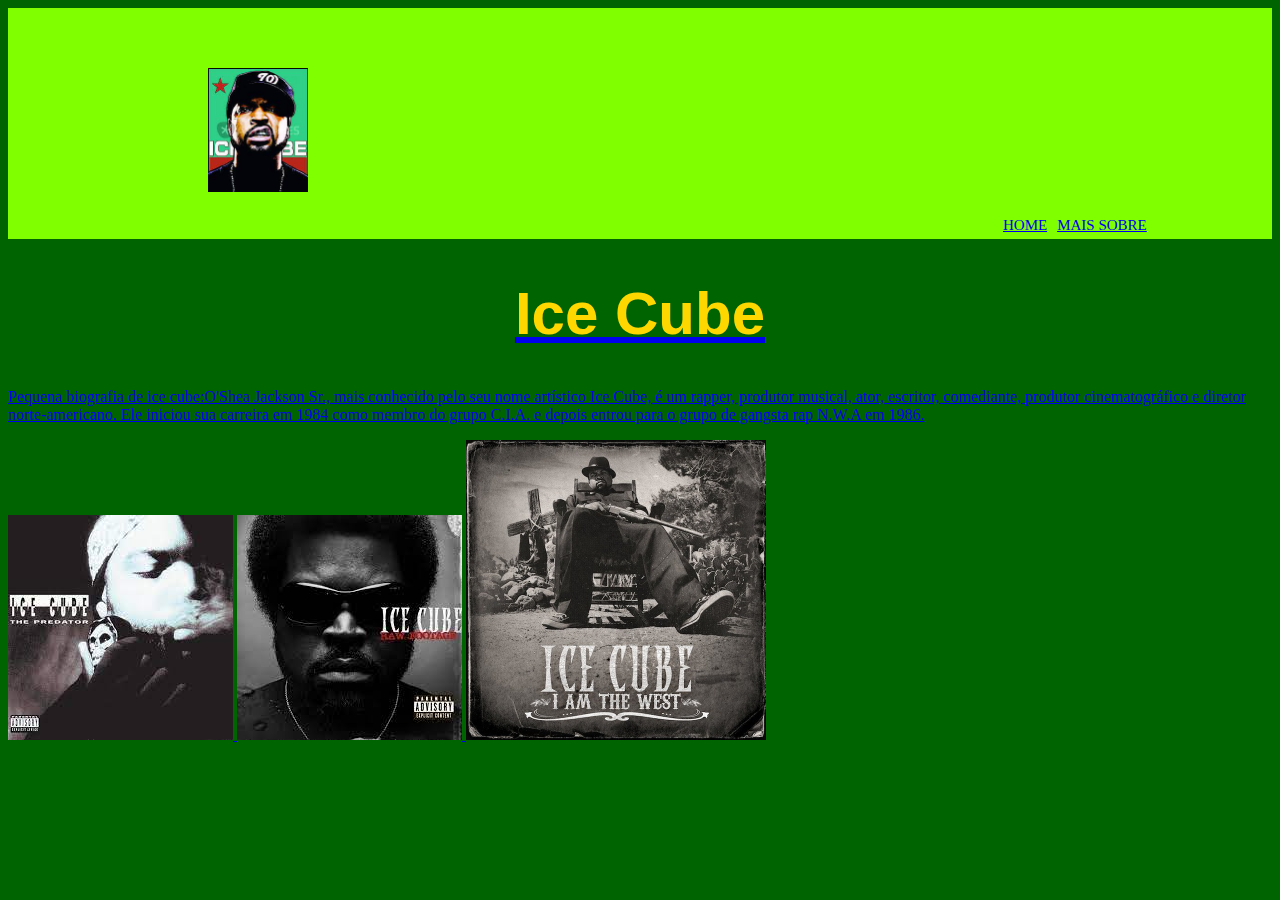
<file: index.html>
<!DOCTYPE html>
<html lang="port-br">
<head>
    <meta charset="UTF-8">
    <meta name="viewport" content="width=device-width, initial-scale=1.0">
    <title></title>
    <link rel="stylesheet" href="style.css">
</head>
<body>
    <header class='cabecalho'>
        <img class="logocabecalho" src="download.jpg" alt="">
        <ul class="lista_cabecalho"> 
            <li class="item_lista_cabecalho" ><a href="index.html">home</a></li>
            <li class="item_lista_cabecalho" ><a href="maissobre.html">mais sobre</a></li>
            <li class="item_lista_cabecalho" ><a href="maismusicas.html"</a></li>
        </ul>
    </header>
    <h1>Ice Cube</h1>
    <p>Pequena biografia de ice cube:O'Shea Jackson Sr., mais conhecido pelo seu nome artístico Ice Cube, é um rapper, produtor musical, ator, escritor, comediante, produtor cinematográfico e diretor norte-americano. Ele iniciou sua carreira em 1984 como membro do grupo C.I.A. e depois entrou para o grupo de gangsta rap N.W.A em 1986. </p>
    <img src="ice.jpg" alt="Ice">
<img src="icecube2.jpg" alt="icecube2">
<img src="i-am-the-west.jpg" alt="i-am-the-west">
</body>
</html>
</file>
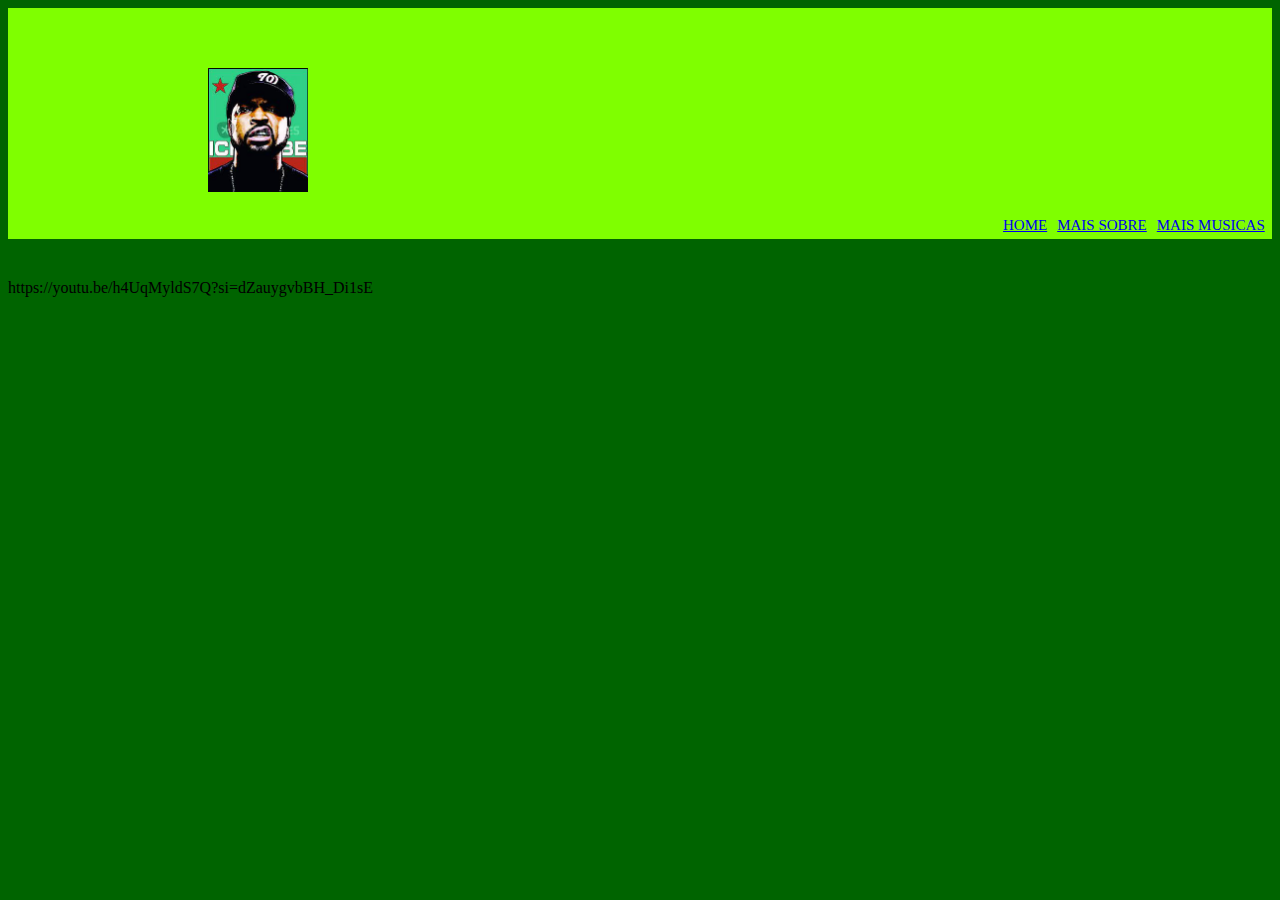
<file: maismusicas.html>
<!DOCTYPE html>
<html lang="port-br">
<head>
    <meta charset="UTF-8">
    <meta name="viewport" content="width=device-width, initial-scale=1.0">
    <title></title>
    <link rel="stylesheet" href="style.css">
</head>
<body>
    <header class='cabecalho'>
        <img class="logocabecalho" src="download.jpg" alt="">
        <ul class="lista_cabecalho"> 
            <li class="item_lista_cabecalho" ><a href="index.html">home</a></li>
            <li class="item_lista_cabecalho" ><a href="maissobre.html">mais sobre</a></li>
            <li class="item_lista_cabecalho" ><a href="maismusicas.html">mais musicas</a></li>
        </ul>
    </header>
<h1> </h1>
<li>https://youtu.be/h4UqMyldS7Q?si=dZauygvbBH_Di1sE </li>

</body>
</html>
</file>
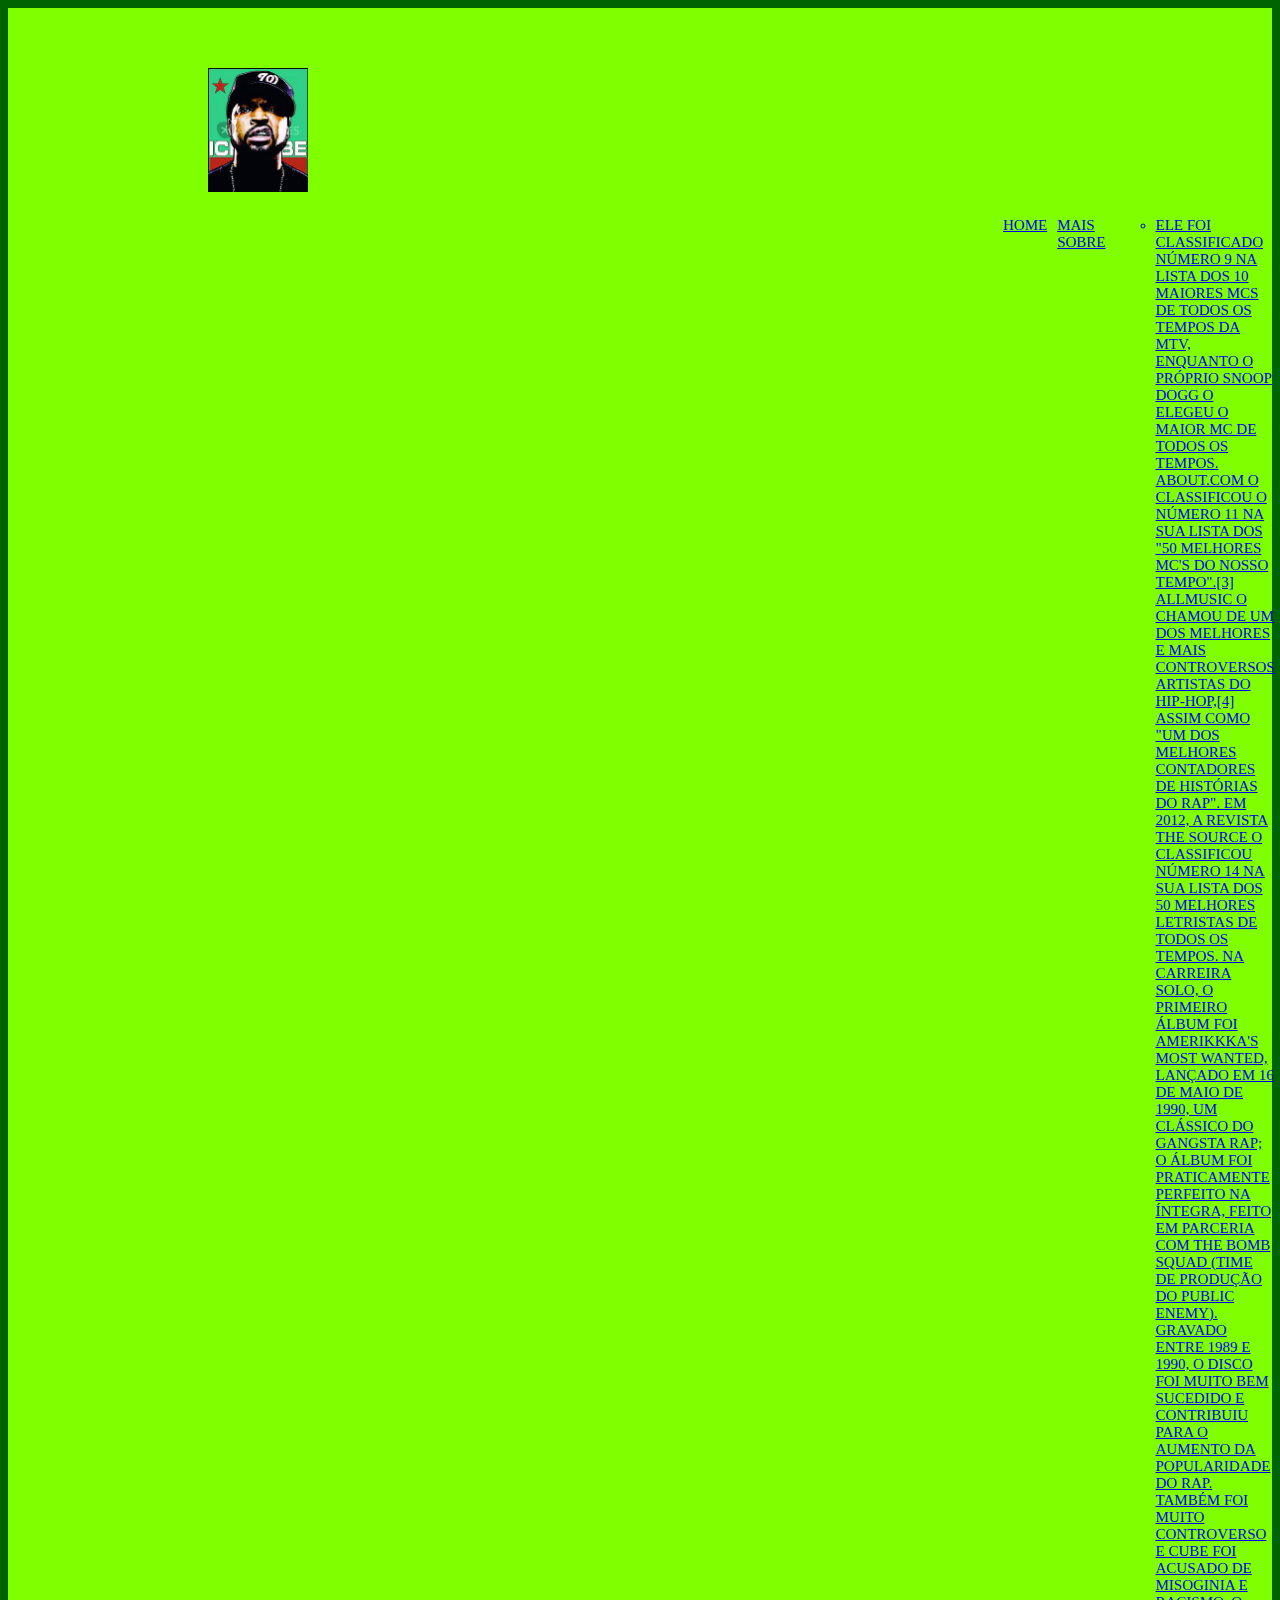
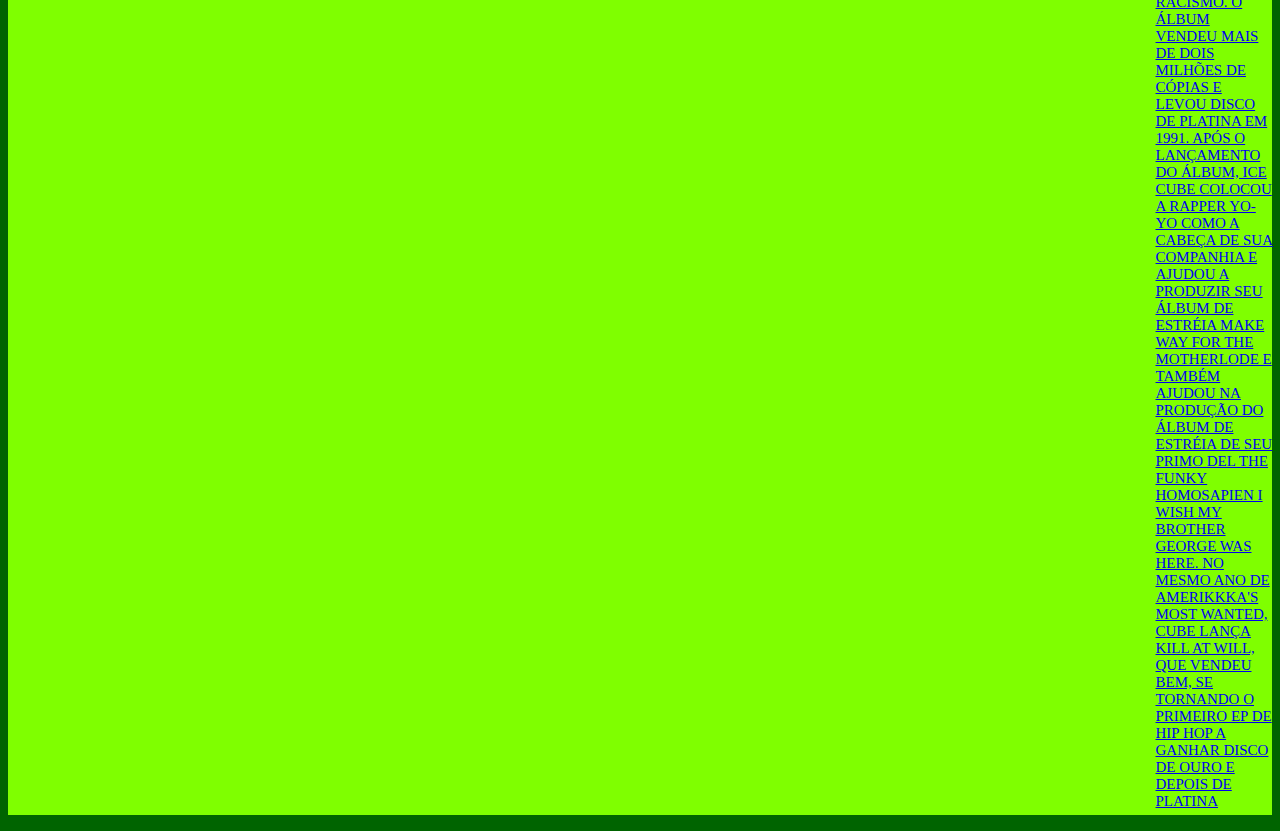
<file: maissobre.html>
<!DOCTYPE html>
<html lang="port-br">
<head>
    <meta charset="UTF-8">
    <meta name="viewport" content="width=device-width, initial-scale=1.0">
    <title></title>
    <link rel="stylesheet" href="style.css">
</head>
<body>
    <header class='cabecalho'>
        <img class="logocabecalho" src="download.jpg" alt="">
        <ul class="lista_cabecalho"> 
            <li class="item_lista_cabecalho" ><a href="index.html">home</a></li>
            <li class="item_lista_cabecalho" ><a href="maissobre.html">mais sobre</a></li>
            <li class="item_lista_cabecalho" ><a href=">mais músicas</li>
        </ul>
    </header>
<h1>um pouco mais sobre a carreira de ice cube</h1>
<h2>filmes, inspirações pra musica e mais</h2>
<img src="4711.webp" alt="4711.webp">
<ul>
    <li>Ele foi classificado número 9 na lista dos 10 Maiores MCs de Todos os Tempos da MTV, enquanto o próprio Snoop Dogg o elegeu o maior MC de todos os tempos. About.com o classificou o número 11 na sua lista dos "50 Melhores MC's do Nosso Tempo".[3] Allmusic o chamou de um dos melhores e mais controversos artistas do hip-hop,[4] assim como "um dos melhores contadores de histórias do rap". Em 2012, a revista The Source o classificou número 14 na sua lista dos 50 Melhores Letristas de Todos os Tempos.
    
    Na carreira solo, o primeiro álbum foi AmeriKKKa's Most Wanted, lançado em 16 de Maio de 1990, um clássico do Gangsta Rap; o álbum foi praticamente perfeito na íntegra, feito em parceria com The Bomb Squad (time de produção do Public Enemy). Gravado entre 1989 e 1990, o disco foi muito bem sucedido e contribuiu para o aumento da popularidade do rap. Também foi muito controverso e Cube foi acusado de misoginia e racismo. O álbum vendeu mais de dois milhões de cópias e levou disco de platina em 1991. Após o lançamento do álbum, Ice Cube colocou a rapper Yo-Yo como a cabeça de sua companhia e ajudou a produzir seu álbum de estréia Make Way for the Motherlode e também ajudou na produção do álbum de estréia de seu primo Del the Funky Homosapien I Wish My Brother George Was Here. No mesmo ano de AmeriKKKa's Most Wanted, Cube lança Kill at Will, que vendeu bem, se tornando o primeiro EP de hip hop a ganhar disco de ouro e depois de platina</li>
</ul
</body>
</html>
</file>
<file: style.css>
body{
    background-color: darkgreen;
}
h1{
    font-size: 60px;
    color: gold;
    font-family: 'Lucida Sans', 'Lucida Sans Regular', 'Lucida Grande', 'Lucida Sans Unicode', Geneva, Verdana, sans-serif;
    text-align: center;
    
}

.cabecalho{
    background-color: chartreuse;
}

.logocabecalho{
    width: 100px;
    margin-left: 200px;
    margin-top: 60px;
}
.item_lista_cabecalho{
    color: blueviolet;
    list-style: none;
    text-transform: uppercase;
    font-size: 15px;
    padding: 5px;
}
.lista_cabecalho{
display: flex;
margin-left: 950px;

}
</file>
